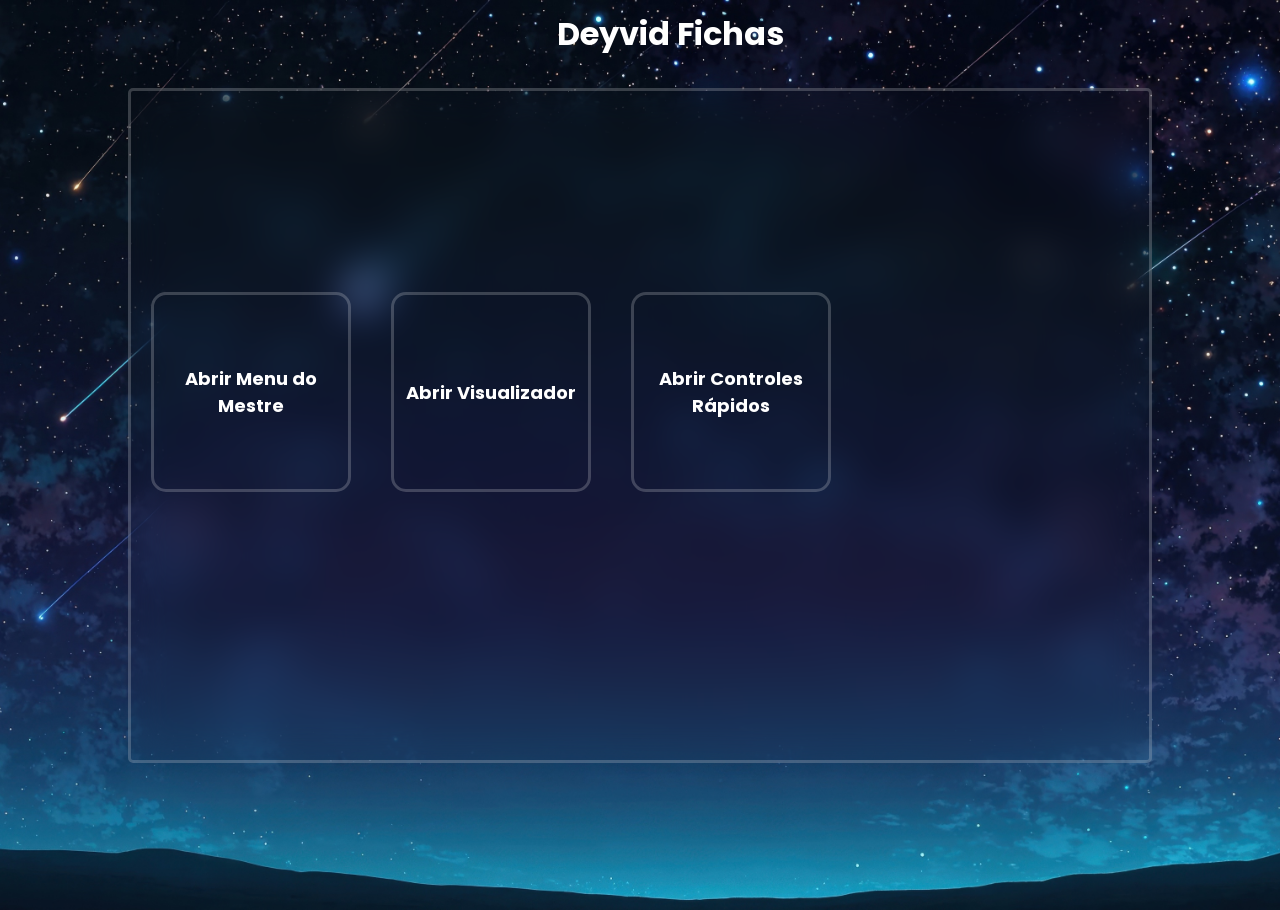
<file: index.html>
<!DOCTYPE html>
<html lang="pt-br">

<head>
    <meta charset="UTF-8">
    <meta http-equiv="X-UA-Compatible" content="IE=edge">
    <meta name="viewport" content="width=device-width, initial-scale=1.0">
    <link rel="stylesheet" href="css/mainTheme.css">
    <title>Main Page | Origin New Horizons DM Experience</title>
</head>

<body>
    <h1 class="main-title">Deyvid Fichas</h1>

    <div class="box">
        <div class="top-box">
            <div class="options">
                <a href="html/dmView.html" target="_blank" rel="noopener noreferrer">
                    <h2>Abrir Menu do Mestre</h2>
                </a>
            </div>
            <div class="options">
                <a href="html/visualizer.html" target="_blank" rel="noopener noreferrer">
                    <h2>Abrir Visualizador</h2>
                </a>
            </div>
            <div class="options">
                <a href="/html/controls.html" target="_blank" rel="noopener noreferrer">
                    <h2>Abrir Controles Rápidos</h2>
                </a>
            </div>
        </div>
    </div>
</body>

</html>
</file>
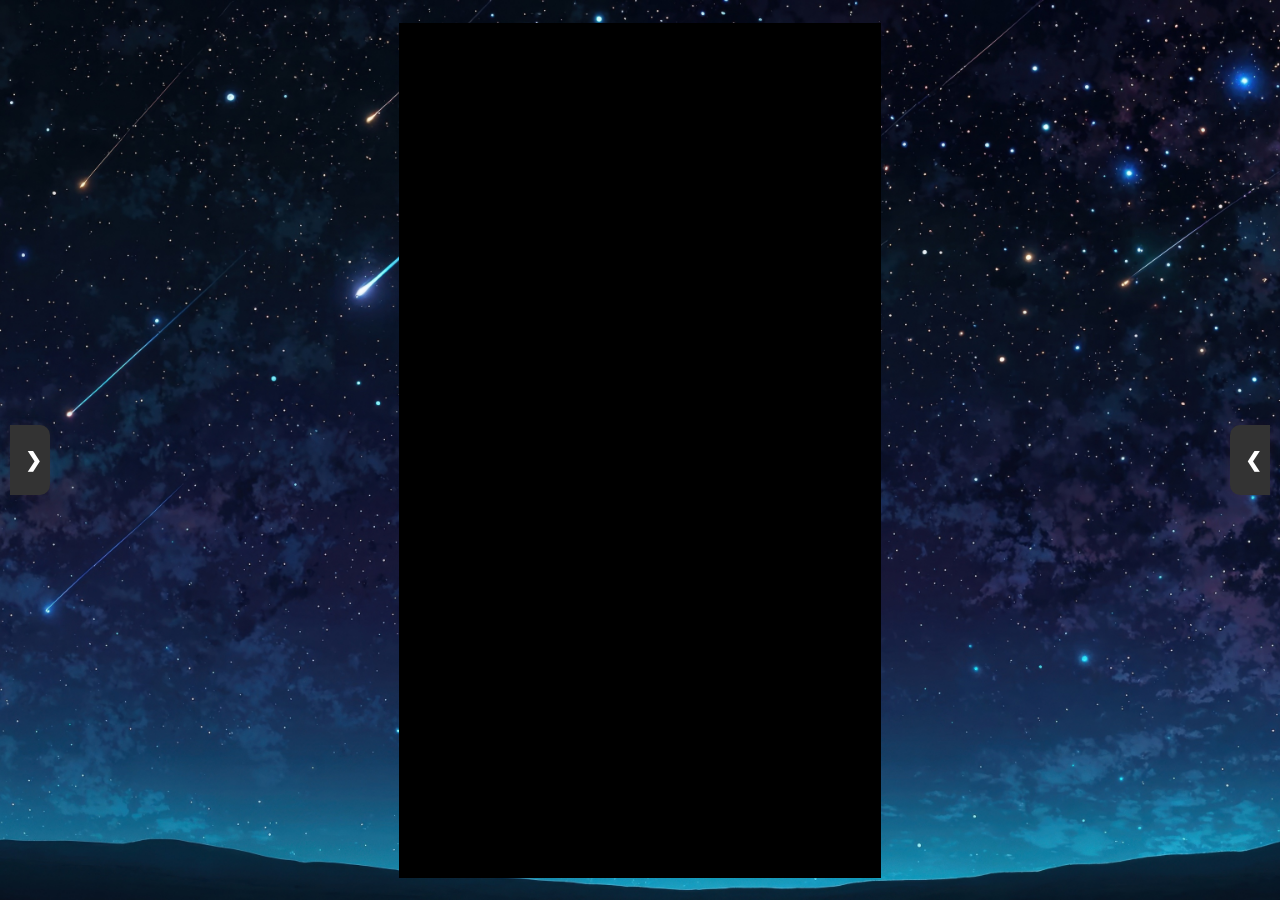
<file: html/dmView.html>
<!DOCTYPE html>
<html lang="pt-br">

<head>
    <meta charset="UTF-8">
    <meta http-equiv="X-UA-Compatible" content="IE=edge">
    <meta name="viewport" content="width=device-width, initial-scale=1.0">
    <link rel="stylesheet" href="../css/mainTheme.css">
    <link rel="stylesheet" href="../css/dmViewTheme.css">
    <link rel="stylesheet" href="../css/barStack.css">
    <title>Editor do Mestre | Origin New Horizons DM Experience</title>
</head>

<body>
    <div class="main">
        <div id="barStackList"></div>
        <div class="map" id="mapHandler">
            <img id="mapImageHandler" class="map-item" src="../assets/preLoaded/maps/nothing.png" alt=""
                draggable="false">
            <div class="camera-frame" id="cameraFrameHandler" hidden></div>
        </div>
    </div>

    <div class="controls-menu" id="menuHandler">
        <div class="menu-content">
            <div class="active-players" id="membersHandler">

            </div>

            <div class="parent" id="selectsContainer">

            </div>

            <label class="camera-toggle">
                <input type="checkbox" id="cameraToggleHandler">
                <span>Modo Câmera</span>
            </label>
            <div id="barStackController">
                <button class="bs-btn bs-reset" type="button">Zerar rodadas</button>
            </div>

            <button class="bs-btn" style=" width: 120px;" onclick="DeactivateCutscene()">desligar cutscene</button>
            <button class="bs-btn" style=" width: 120px;" onclick="FadeIn()">fade in</button>
            <button class="bs-btn" style=" width: 120px;" onclick="FadeOut()">fade out</button>
        </div>
    </div>

    <div class="enemy-controls-menu" id="enemyMenuHandler">
        <div class="menu-content">
            <div class="active-enemies" id="enemiesHandler">

            </div>
        </div>
    </div>

    <button class="menu-toggle" id="toggleHandler" onclick="PushMenu()">❯</button>
    <button class="enemy-menu-toggle" id="secondToggleHandler" onclick="PushEnemyMenu()">❮</button>
</body>

<script src="../js/main.js"></script>
<script src="../js/bars/barStackController.js"></script>

</html>
</file>
<file: css/mainTheme.css>
@import url("https://fonts.googleapis.com/css2?family=Poppins:ital,wght@0,100;0,200;0,300;0,400;0,500;0,600;0,700;0,800;0,900;1,100;1,200;1,300;1,400;1,500;1,600;1,700;1,800;1,900&display=swap");

* {
    margin: 0;
    padding: 0;
    box-sizing: border-box;
    text-decoration: none;
    font-family: "Poppins", sans-serif;
    outline: none;
    color: #fff;
}

body {
    background: url('../assets/base/Background.jpg') no-repeat;
    background-position: center;
    background-size: cover;
    min-height: 100vh;
    overflow: hidden
}

button {
    background: #fff;
    color: white;
    border: 4px solid rgba(0, 0, 0, 0.3);
    border-radius: 40px;
    padding: 10px;
    margin: 10px;
    box-shadow: 0 0 10px rgba(182, 66, 66, 0.1);
    padding-left: 15px;
    padding-right: 15px;
    color: #333;
    font-weight: 600;
    cursor: pointer;
}

h2 {
    width: 100%;
    text-align: center;
    font-size: 18px;
}

h1 {
    width: 100%;
    margin-left: 30px;
    margin-top: 10px;
    margin-bottom: 30px;
    text-align: center;
}

.options {
    width: 200px;
    height: 200px;
    background-color: transparent;
    display: flex;
    flex-direction: column;
    border-radius: 15px;
    border: 3px solid rgba(255, 255, 255, 0.2);
    margin: 20px;
    overflow: hidden;
    align-items: center;
    justify-content: center;
    cursor: pointer;
}

.box {
    width: 80%;
    height: 75vh;
    background-color: transparent;
    display: flex;
    flex-direction: column;
    align-items: center;
    border-radius: 5px;
    margin: 10%;
    margin-top: 0px;
    border: 3px solid rgba(255, 255, 255, 0.2);
    backdrop-filter: blur(20px);
}

.top-box {
    width: 100%;
    height: 90%;
    display: flex;
    align-items: center;
}
</file>
<file: css/dmViewTheme.css>
/* Chrome, Safari, Edge e Opera */
input[type="number"]::-webkit-outer-spin-button,
input[type="number"]::-webkit-inner-spin-button {
    -webkit-appearance: none;
    margin: 0;
}

/* Firefox */
input[type="number"] {
    -moz-appearance: textfield;
    appearance: textfield;
}

.controls-menu {
    position: fixed;
    inset: 0;

    width: 100vw;
    height: 100vh;

    background-color: transparent;
    border: 1px solid rgba(255, 255, 255, 0.2);
    backdrop-filter: blur(5px);

    z-index: 9998;

    transform: translateX(-100%);
    transition: transform 0.5s ease;

    overflow-y: auto;
}

.controls-menu.active {
    transform: translateX(0);
}

.menu-content {
    padding: 40px;
    color: white;
    width: 100%;
    height: 100%;
    display: flex;
    flex-direction: column;
}

.menu-toggle {
    position: fixed;

    left: 0;
    top: 50%;
    transform: translateY(-50%);

    width: 40px;
    height: 70px;

    border: none;
    border-radius: 0 10px 10px 0;

    background-color: #333;
    color: white;

    font-size: 20px;
    cursor: pointer;

    z-index: 9999;

    transition: background-color 0.2s ease;
}

.menu-toggle:hover {
    background-color: #555;
}

/* Enemy */

.enemy-controls-menu {
    position: fixed;
    inset: 0;

    width: 100vw;
    height: 100vh;

    background-color: transparent;
    border: 1px solid rgba(255, 255, 255, 0.2);
    backdrop-filter: blur(5px);

    z-index: 9998;

    transform: translateX(100%);
    transition: transform 0.5s ease;

    overflow-y: auto;
}

.enemy-controls-menu.active {
    transform: translateX(0);
}

.enemy-menu-toggle {
    position: fixed;

    right: 0;
    top: 50%;
    transform: translateY(-50%);

    width: 40px;
    height: 70px;

    border: none;
    border-radius: 10px 0 0 10px;

    background-color: #333;
    color: white;

    font-size: 20px;
    cursor: pointer;

    z-index: 9999;

    transition: background-color 0.2s ease;
}

.enemy-menu-toggle:hover {
    background-color: #555;
}

.active-players {
    display: flex;
    gap: 10px;
}

.playerMenu-container {
    width: 150px;
    height: 150px;
    display: flex;
    flex-direction: column;
    justify-content: center;
    align-items: center;
    border: 1px solid rgba(255, 255, 255, 0.2);
}

.info {
    display: flex;
    justify-content: center;
    align-items: center;
}

.info input {
    width: 30px;
    height: 20px;
    font-size: 8px;
    background-color: transparent;
    border: none;
    text-align: center;
}

.info h1 {
    font-size: 6px;
    margin: 0px;
    padding: 0;


}

.editor-name {
    font-size: 10px;
    margin: 0px;
    padding: 0;
}

.editor-portrait {
    width: 40px;
    height: 40px;
    cursor: pointer;
}

.resto {
    display: flex;
}

.map {
    height: 95vh;
    width: 60vw;
    overflow: hidden;
    position: relative;
}

.map img {
    width: 100%;
    height: 100%;
    object-fit: contain;
    user-select: none;
}

.main {
    height: 100vh;
    width: 100vw;
    display: flex;
    justify-content: center;
    align-items: center;
}

/* ====== PLAYER ======*/

.token {
    width: 50px;
    height: 50px;
    position: absolute;
    cursor: grab;
    user-select: none;
    z-index: 2;
    top: 50%;
    left: 50%;
}

.token:active {
    cursor: grabbing;
}

.token img {
    width: 100%;
    height: 100%;
    object-fit: contain;
}

/* ====== MAP CHOICE ======*/
.parent {
    display: flex;
}

.img-select-title {
    display: block;
    font-size: 13px;
    font-weight: bold;
    letter-spacing: 0.05em;
    text-transform: uppercase;
    text-align: center;
}

.img-select {
    position: relative;
    display: inline-block;
}

.img-select-button {
    display: flex;
    align-items: center;
    gap: 10px;
    padding: 8px 12px;
    background: transparent;
    color: inherit;
    border: 2px solid rgba(255, 255, 255, 0.2);
    border-radius: 10px;
    cursor: pointer;
    font-size: 16px;
}

.img-select-button:hover {
    border-color: #7a7a8c;
}

.img-select-button img {
    width: 40px;
    height: 40px;
    object-fit: cover;
    border-radius: 6px;
}

.img-select-button .arrow {
    transition: transform 0.2s ease;
}

.img-select.open .arrow {
    transform: rotate(180deg);
}

.img-select-options {
    position: absolute;
    top: calc(100% + 6px);
    left: 0;
    z-index: 10;
    display: grid;
    grid-template-columns: repeat(3, 64px);
    gap: 8px;
    padding: 10px;
    background: transparent;
    border: 2px solid rgba(255, 255, 255, 0.2);
    border-radius: 10px;

    opacity: 0;
    transform: translateY(-6px);
    pointer-events: none;
    transition: opacity 0.2s ease, transform 0.2s ease;
}

.img-select.open .img-select-options {
    opacity: 1;
    transform: translateY(0);
    pointer-events: auto;
}

.img-option {
    padding: 0;
    background: none;
    border: 2px solid transparent;
    border-radius: 8px;
    cursor: pointer;
    overflow: hidden;
    transition: transform 0.15s ease, border-color 0.15s ease;
}

.img-option img {
    display: block;
    width: 100%;
    height: 64px;
    object-fit: cover;
}

.img-option:hover {
    transform: scale(1.08);
}

.img-option.selected {
    border-color: #4ade80;
}

/* ===== CAMERA CONTROLLER ===== */

.camera-toggle {
    position: fixed;
    bottom: 15px;
    right: 15px;
    z-index: 9000;

    display: flex;
    align-items: center;
    gap: 10px;

    padding: 10px 15px;

    background: rgba(20, 20, 20, 0.75);
    border: 1px solid rgba(255, 255, 255, 0.2);
    border-radius: 10px;

    cursor: pointer;
    user-select: none;
}

.camera-toggle input {
    cursor: pointer;
    accent-color: #38bdf8;
}

.camera-frame {
    position: absolute;

    border: 2px solid #38bdf8;
    background: rgba(56, 189, 248, 0.12);

    box-shadow:
        0 0 10px rgba(56, 189, 248, 0.4),
        inset 0 0 10px rgba(56, 189, 248, 0.15);

    z-index: 20;

    cursor: grab;
    touch-action: none;
    user-select: none;

    box-sizing: border-box;
}

.camera-frame.dragging {
    cursor: grabbing;

    border-color: #7dd3fc;

    box-shadow:
        0 0 20px rgba(56, 189, 248, 0.7),
        inset 0 0 15px rgba(56, 189, 248, 0.2);
}

.camera-frame[hidden] {
    display: none;
}

#mapHandler {
    overflow: visible;
}
</file>
<file: css/barStack.css>
:root {
    --bs-fill: transparent;
    /* fundo da barra (transparente; o blur faz o resto) */
    --bs-blur: 5px;
    --bs-border: rgba(255, 255, 255, 0.2);
    /* borda fina em volta da barra */
    --bs-ink: #141a2b;
    --bs-ink-light: #26304c;
    --bs-accent: #8fb4ff;
    /* faixa lateral, iniciativa, linha da rodada */
    --bs-first: #ffd36e;
    /* destaque da barra de cima */
    --bs-text: #eef2ff;
    --bs-cut: 16px;
    /* tamanho do triângulo na ponta direita */
    --bs-height: 46px;
    --bs-first-offset: 22px;
    /* quanto a primeira barra avança para a direita */
}

/* ===== Container (fica ao lado do mapa) =====
   Escondido por padrão. Ao ativar as barras, ele ganha "display" e empurra o mapa para o lado.
   IMPORTANTE: o container (e os pais dele) não pode ter opacity < 1, filter, transform ou
   overflow recortando, senão o blur não enxerga o que está atrás da barra. */
.bs-container {
    display: none;
    position: relative;
    z-index: 9;
    flex: none;
    box-sizing: border-box;
    padding: 0 16px;
}

.bs-container.bs-on {
    display: block;
}

/* ===== Pilha ===== */
.bs-stack {
    position: relative;
    display: flex;
    flex-direction: column;
    gap: 8px;
    width: 280px;
}

/* ===== Barra ===== */
.bs-bar {
    position: relative;
    display: flex;
    align-items: center;
    gap: 10px;
    height: var(--bs-height);
    padding: 0 calc(var(--bs-cut) + 12px) 0 8px;
    color: var(--bs-text);
    font-family: inherit;
    text-shadow: 0 1px 3px rgba(0, 0, 0, 0.6);
    transition: opacity 0.35s ease, transform 0.35s ease;
}

/* corpo da barra: fundo transparente com blur, ponta de cima maior formando o triângulo à direita */
.bs-bar::before {
    content: "";
    position: absolute;
    inset: 0;
    z-index: 0;
    background: var(--bs-fill);
    -webkit-backdrop-filter: blur(var(--bs-blur));
    backdrop-filter: blur(var(--bs-blur));
    border-left: 4px solid var(--bs-accent);
    clip-path: polygon(0 0, 100% 0, calc(100% - var(--bs-cut)) 100%, 0 100%);
}

/* borda fina: um "anel" com o mesmo formato (polígono de fora menos polígono de dentro, 1px menor) */
.bs-bar::after {
    content: "";
    position: absolute;
    inset: 0;
    z-index: 0;
    pointer-events: none;
    background: var(--bs-border);
    clip-path: polygon(evenodd,
            0 0, 100% 0, calc(100% - var(--bs-cut)) 100%, 0 100%, 0 0,
            1px 1px,
            1px calc(100% - 1px),
            calc(100% - var(--bs-cut) - 0.7px) calc(100% - 1px),
            calc(100% - 1.4px) 1px,
            1px 1px,
            0 0);
}

.bs-bar>* {
    position: relative;
    z-index: 1;
}

/* a primeira barra avança para a direita (margin, não transform, para a animação de troca de lugar funcionar) */
.bs-bar.bs-first {
    margin-left: var(--bs-first-offset);
}

.bs-bar.bs-first::before {
    border-left-color: var(--bs-first);
}

.bs-bar.bs-first .bs-initiative {
    color: var(--bs-first);
}

/* entrada: a barra nasce acima e desce para o lugar */
.bs-bar.bs-enter {
    opacity: 0;
    transform: translateY(-24px);
}

/* saída: sai do fluxo (os outros ocupam o lugar) e some */
.bs-bar.bs-leave {
    position: absolute;
    margin: 0;
    opacity: 0;
    transform: translateX(-24px);
    pointer-events: none;
}

/* ===== Conteúdo da barra ===== */

/* imagem solta, sem círculo nem fundo; pode passar um pouco da altura da barra */
.bs-portrait {
    flex: none;
    width: 40px;
    height: 40px;
    margin: -5px 0;
    object-fit: contain;
    object-position: center bottom;
    background: none;
    border-radius: 0;
    filter: drop-shadow(0 2px 4px rgba(0, 0, 0, 0.5));
}

.bs-portrait.empty {
    visibility: hidden;
}

.bs-name {
    flex: 1;
    min-width: 0;
    overflow: hidden;
    white-space: nowrap;
    text-overflow: ellipsis;
    font: inherit;
    font-size: 15px;
    font-weight: 600;
    color: inherit;
}

.bs-initiative {
    display: inline-block;
    flex: none;
    width: 44px;
    text-align: right;
    font: inherit;
    font-size: 16px;
    font-weight: 700;
    font-variant-numeric: tabular-nums;
    color: var(--bs-accent);
}

/* ===== Inputs (controlador): visual de texto, sem cara de formulário ===== */
input.bs-name,
input.bs-initiative {
    padding: 2px 0;
    background: none;
    border: none;
    outline: none;
    border-radius: 0;
}

input.bs-name::placeholder,
input.bs-initiative::placeholder {
    color: rgba(238, 242, 255, 0.35);
    font-weight: 400;
}

input.bs-name:focus,
input.bs-initiative:focus {
    box-shadow: 0 1px 0 var(--bs-accent);
}

input.bs-initiative {
    -moz-appearance: textfield;
    appearance: textfield;
}

input.bs-initiative::-webkit-outer-spin-button,
input.bs-initiative::-webkit-inner-spin-button {
    -webkit-appearance: none;
    margin: 0;
}

/* ===== Hover no controlador: sobe um pouco e mostra "+" e "×" ===== */
.bs-editor .bs-bar:hover {
    z-index: 5;
    transform: translateY(-4px);
}

.bs-add,
.bs-remove {
    position: absolute;
    display: grid;
    place-items: center;
    width: 22px;
    height: 22px;
    padding: 0;
    border: 2px solid var(--bs-ink);
    border-radius: 50%;
    font: inherit;
    font-size: 15px;
    font-weight: 700;
    line-height: 1;
    text-shadow: none;
    cursor: pointer;
    opacity: 0;
    pointer-events: none;
    transition: opacity 0.15s ease, transform 0.15s ease;
}

.bs-add {
    left: 50%;
    bottom: 0;
    background: var(--bs-accent);
    color: var(--bs-ink);
    transform: translate(-50%, 55%) scale(0.6);
}

.bs-remove {
    top: -8px;
    right: calc(var(--bs-cut) + 4px);
    background: #f87171;
    color: var(--bs-ink);
    transform: scale(0.6);
}

.bs-bar:hover .bs-add {
    opacity: 1;
    pointer-events: auto;
    transform: translate(-50%, 55%) scale(1);
}

.bs-bar:hover .bs-remove {
    opacity: 1;
    pointer-events: auto;
    transform: scale(1);
}

/* ===== Menu do controlador (botões) ===== */
.bs-panel {
    display: flex;
    flex-direction: column;
    gap: 14px;
}

.bs-toolbar {
    display: flex;
    flex-wrap: wrap;
    align-items: center;
    gap: 8px;
}

.bs-toggle-label {
    display: flex;
    align-items: center;
    gap: 6px;
    margin-right: 6px;
    cursor: pointer;
}

.bs-btn {
    padding: 6px 12px;
    background: var(--bs-ink-light);
    color: var(--bs-text);
    border: 1px solid rgba(143, 180, 255, 0.4);
    border-radius: 6px;
    font: inherit;
    font-size: 14px;
    cursor: pointer;
    transition: background 0.15s ease, border-color 0.15s ease;
}

.bs-btn:hover {
    background: #34416a;
    border-color: var(--bs-accent);
}

.bs-round {
    margin-left: auto;
    font-variant-numeric: tabular-nums;
    color: var(--bs-accent);
}

/* "Ativar barras" desligado: os botões somem, só o checkbox fica */
.bs-panel.off .bs-btn,
.bs-panel.off .bs-round,
.bs-panel.off .bs-list {
    display: none;
}

/* ===== Linha da rodada (display) ===== */
.bs-marker {
    display: flex;
    align-items: center;
    gap: 10px;
    padding-left: 4px;
    color: var(--bs-accent);
    font-size: 15px;
    font-weight: 700;
    font-variant-numeric: tabular-nums;
    text-shadow: 0 1px 3px rgba(0, 0, 0, 0.6);
}

.bs-marker[hidden] {
    display: none;
}

.bs-marker-line {
    flex: 1;
    height: 2px;
    background: linear-gradient(90deg, var(--bs-accent), transparent);
}

.bs-marker-number {
    display: inline-block;
}

/* ===== Menos movimento ===== */
@media (prefers-reduced-motion: reduce) {

    .bs-bar,
    .bs-add,
    .bs-remove {
        transition: none;
    }
}
</file>
